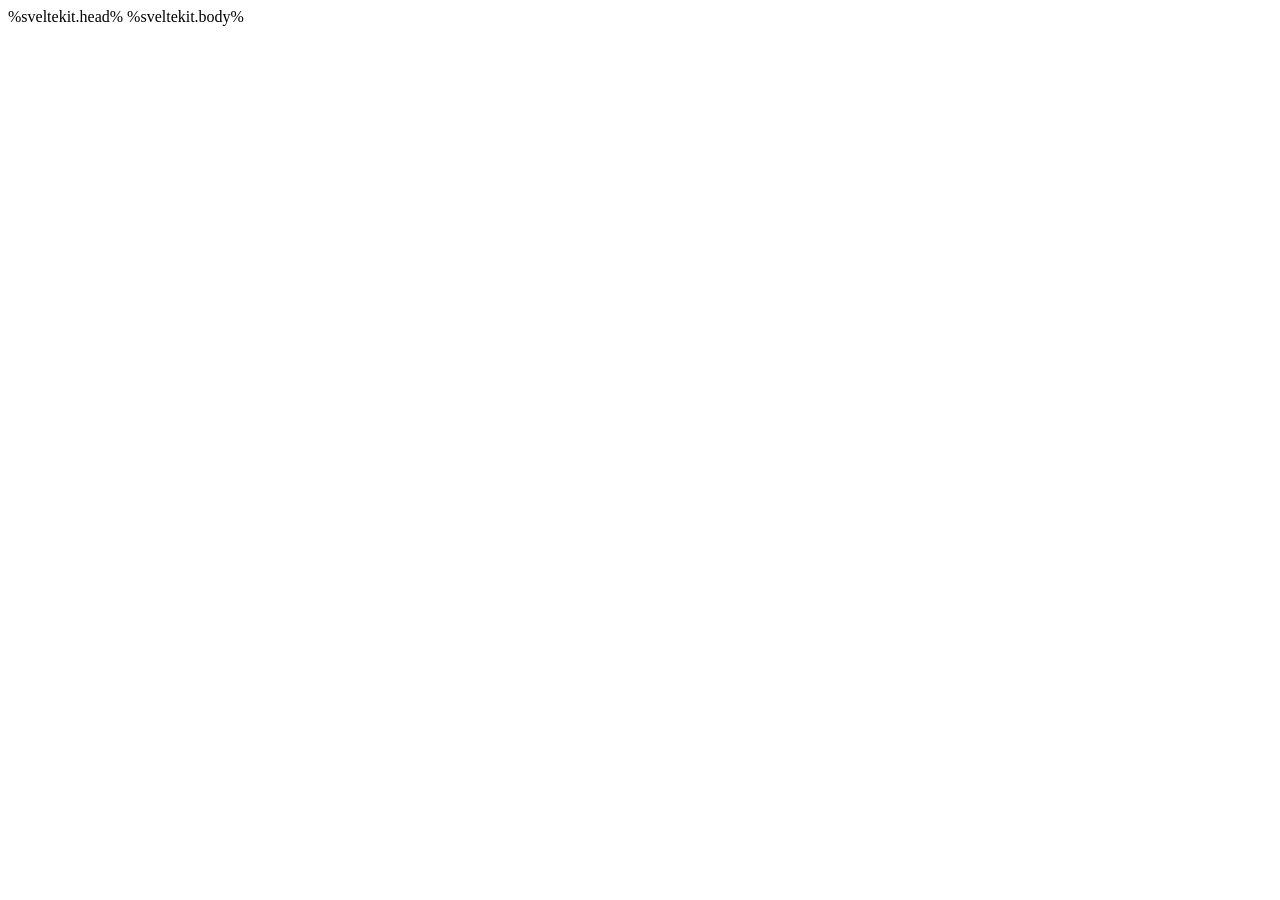
<file: src/app.html>
<!doctype html>
<html lang="en" class="scroll-smooth">
	<head>
		<meta charset="utf-8" />
		<link rel="icon" href="%sveltekit.assets%/favicon.png" />
		<meta name="viewport" content="width=device-width, initial-scale=1" />
		<meta name="robots" content="noindex, nofollow" />
		%sveltekit.head%

		<link rel="preconnect" href="https://fonts.googleapis.com">
<link rel="preconnect" href="https://fonts.gstatic.com" crossorigin>
<link href="https://fonts.googleapis.com/css2?family=Inter:wght@400;500;600;700&display=swap" rel="stylesheet" />
		</style>
		<title></title>
	</head>
	<body data-sveltekit-preload-data="hover">
		<div style="display: contents">%sveltekit.body%</div>
	</body>
</html>
</file>
